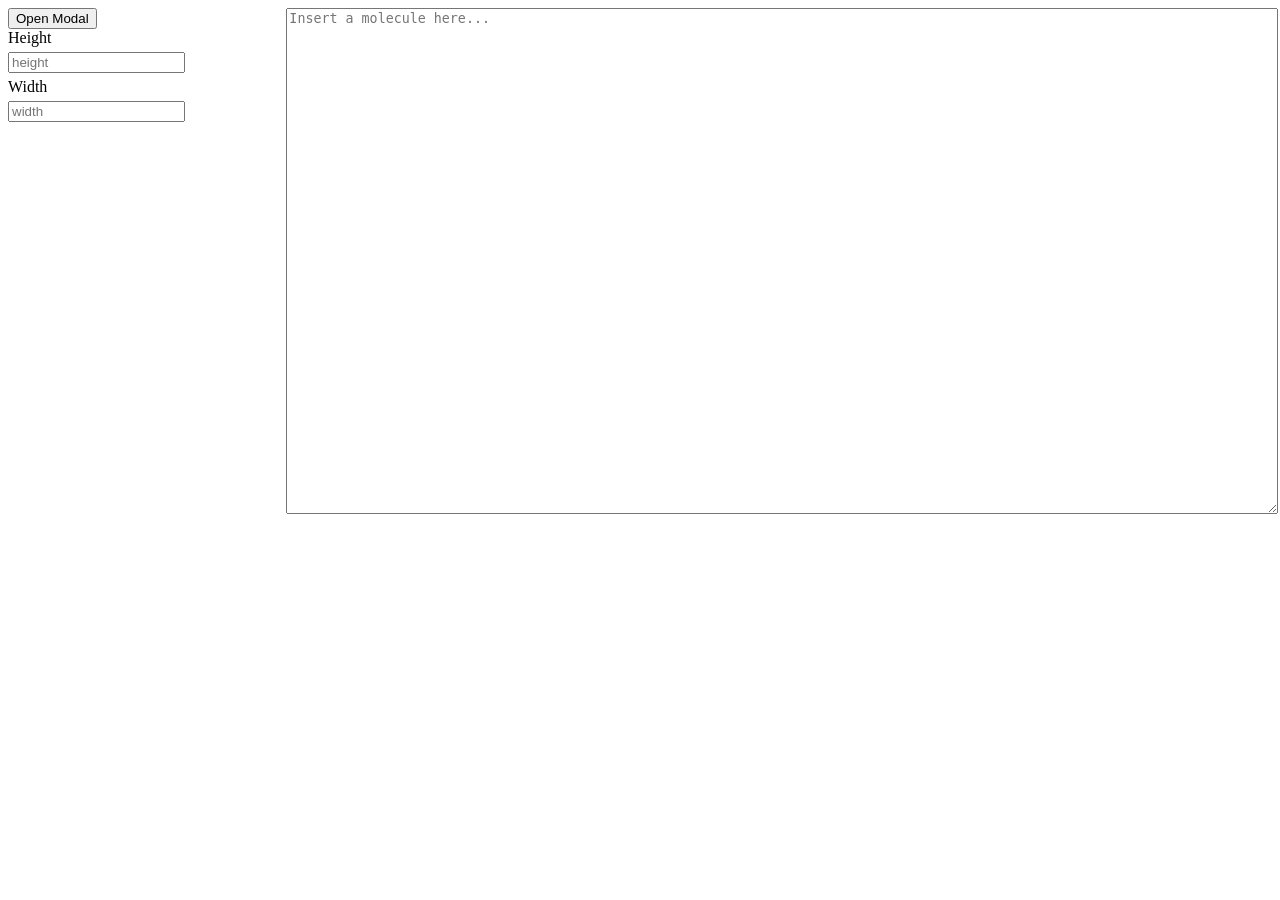
<file: static/standalone/iframe.html>
<!DOCTYPE html>
<html lang="en">
  <head>
    <meta charset="UTF-8" />
    <meta http-equiv="X-UA-Compatible" content="IE=edge" />
    <meta name="viewport" content="width=device-width, initial-scale=1.0" />
    <title>Document</title>
    <style>
      .modal {
        display: block;
        position: fixed;
        z-index: 1;
        left: 0;
        top: 0;
        width: 100%;
        height: 100%;
        overflow: auto;
        background-color: rgb(0, 0, 0);
        background-color: rgba(0, 0, 0, 0.4);
      }

      .modal-content {
        background-color: #fefefe;
        margin: 0% auto;
        padding: 20px;
        border: 1px solid #888;
        width: 80%;
      }

      .close {
        color: #aaa;
        float: right;
        font-size: 28px;
        font-weight: bold;
      }

      .close:hover,
      .close:focus {
        color: black;
        text-decoration: none;
        cursor: pointer;
      }

      .inputs {
        display: flex;
        flex-direction: column;
      }

      .columns {
        width: 100%;
        display: flex;
        gap: 40px;
      }

      .columns > div:nth-child(2) {
        width: 80%;
      }

      textarea {
        width: 100%;
        height: 500px;
      }

      input {
        margin: 5px 0;
      }

      label {
        margin-right: 20px;
      }
    </style>
  </head>
  <body>
    <div class="columns">
      <div>
        <button>Open Modal</button>
        <div class="inputs">
          <div>
            <label>Height</label>
            <input placeholder="height" class="height" />
          </div>
          <div>
            <label>Width</label>
            <input placeholder="width" class="width" />
          </div>
        </div>
      </div>
      <div>
        <textarea
          class="molecule"
          placeholder="Insert a molecule here..."
        ></textarea>
      </div>
    </div>
    <script defer>
      const button = document.querySelector('button')
      const textarea = document.querySelector('.molecule')
      const width = document.querySelector('.width')
      const height = document.querySelector('.height')
      const modalContent = `
        <div class="modal-content">
            <span class="close">&times;</span>
            <iframe
            width="784"
            height="624"
            id="iframe"
            src="env_url"
            sandbox="allow-scripts allow-same-origin"
            ></iframe>
        </div>
      `
      let modal
      let closeIcon;
      let iframe;

      function closeModal() {
        closeIcon.removeEventListener('click', closeModal)
        modal.remove()
      }

      function createModal() {
        modal = document.createElement('div')
        modal.classList.add('modal')
        modal.innerHTML = modalContent
        document.body.appendChild(modal)

        closeIcon = document.querySelector('.close')
        iframe = document.getElementById('iframe')
        iframe.style.height = height.value + 'px'
        iframe.style.width = width.value + 'px'

        closeIcon.addEventListener('click', closeModal)
      }

      button.onclick = createModal
      window.onclick = function (event) {
        if (event.target == modal) {
            closeModal()
        }
      }

      window.addEventListener('message', (event) => {
        if (event.data.eventType === 'init') {
          iframe.contentWindow.ketcher.setMolecule(textarea.value)
        }
      })
    </script>
  </body>
</html>
</file>
